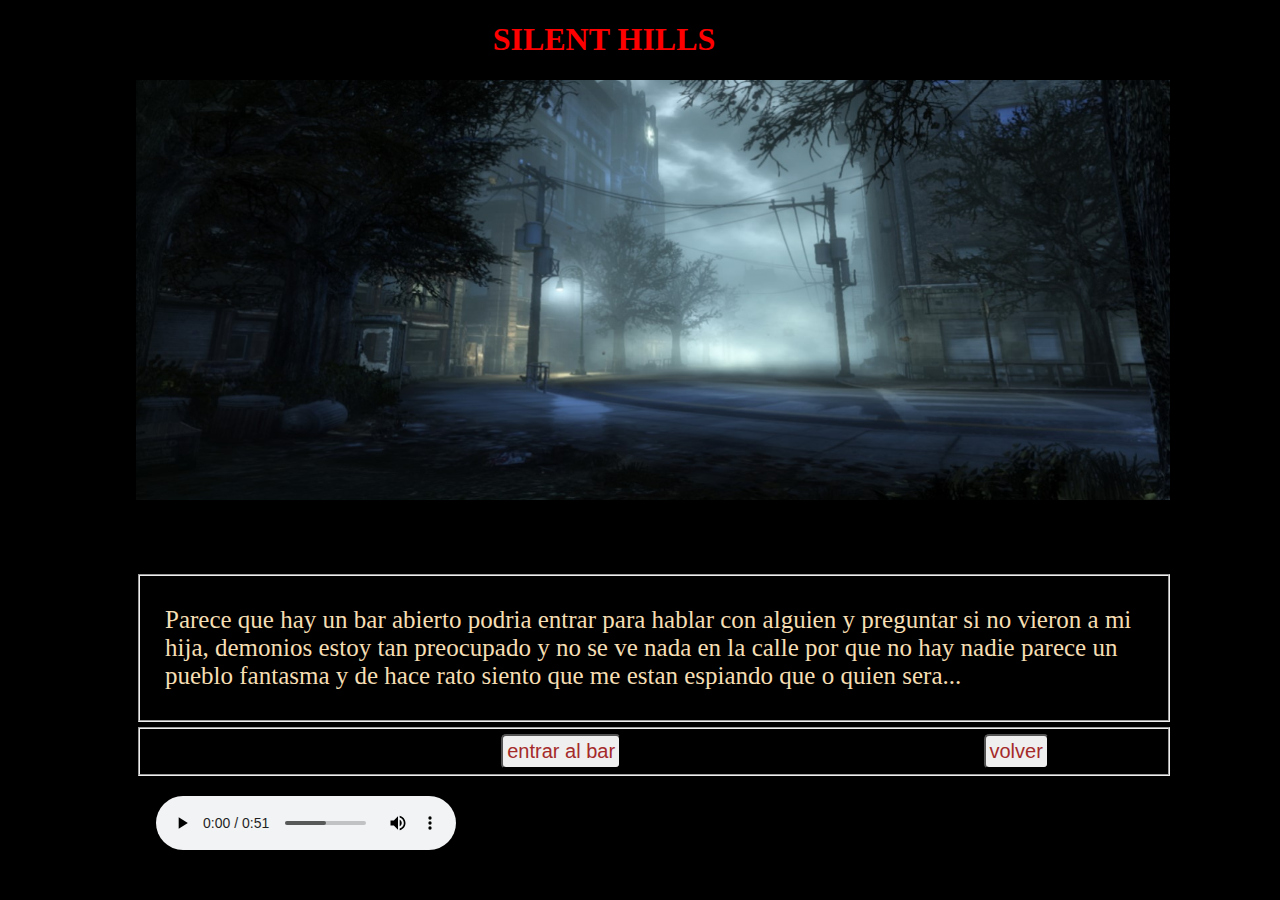
<file: paginas/bar.html>
<!DOCTYPE html>
<html lang="en">
<head>
    <meta charset="UTF-8">
    <meta http-equiv="X-UA-Compatible" content="IE=edge">
    <meta name="viewport" content="width=device-width, initial-scale=1.0">
    <title>Silent Hills</title>
    <link rel="stylesheet" href="https://cdnjs.cloudflare.com/ajax/libs/animate.css/4.1.1/animate.min.css"/>
    <link rel="stylesheet" href="../css/style.css">
</head>
<body>
    <h1>SILENT HILLS</h1>
    <img class="imagen" id="entraralbar" src="../img/bar.jpg" alt="imagen silent hills calles del bar">
    <fieldset>
        <p>Parece que hay un bar abierto podria entrar para hablar con alguien y preguntar si no vieron a mi hija, demonios estoy tan preocupado y no se ve nada en la calle por que no hay nadie parece un pueblo fantasma y de hace rato siento que me estan espiando que o quien sera...</p>
    </fieldset>
    <fieldset>
    <input class="botones" onclick="funcion4()" type="button" id="boton" value="entrar al bar">
    <input class="botones2" onclick="funcion5()" type="button" id="boton" value="volver">
    </fieldset>
       <audio controls autoplay>
           <source src="../music/bar.mp3" type="audio/mpeg">
       </audio>
       <script src="../js/javascript.js"></script>
</body>
</html>
</file>
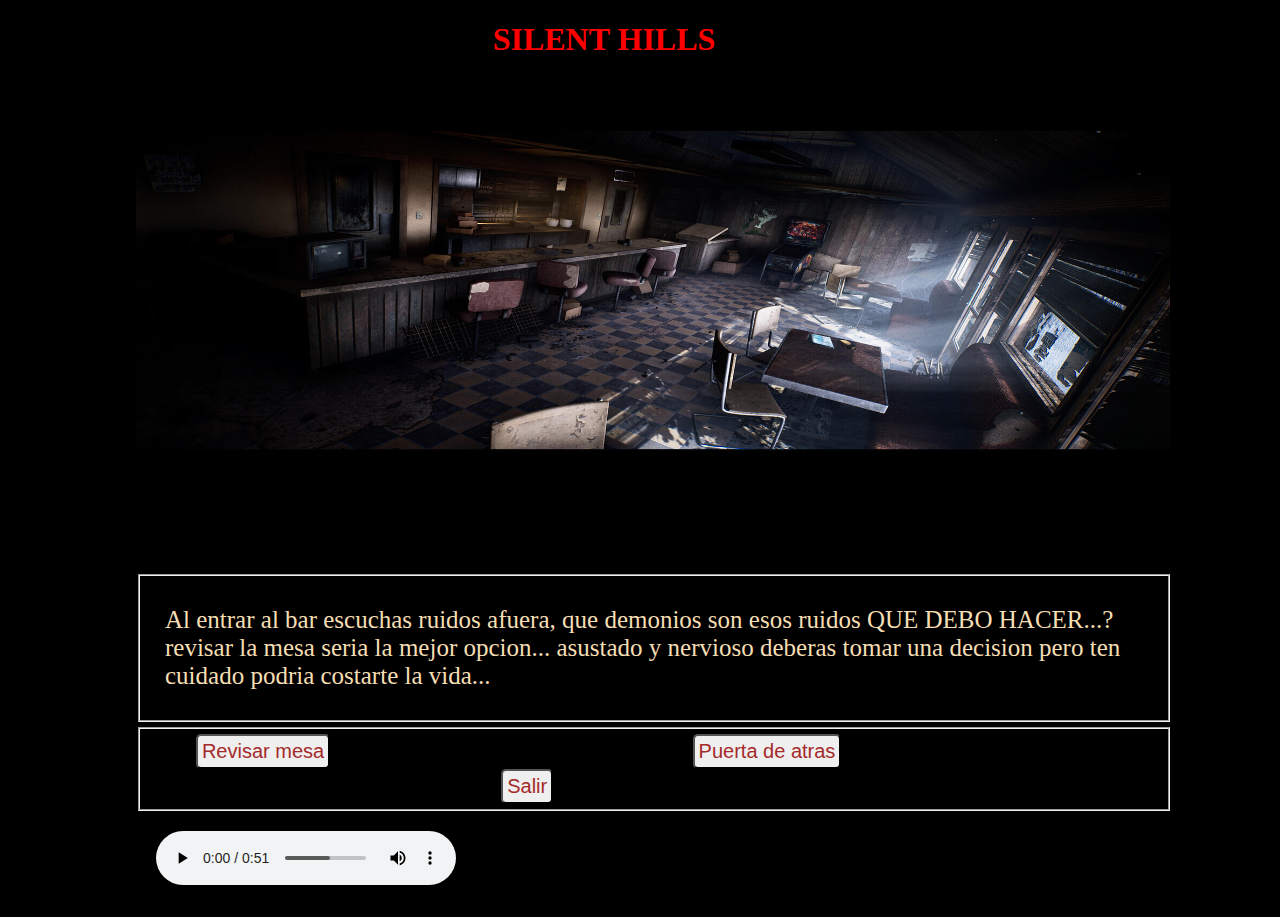
<file: paginas/bar2.html>
<!DOCTYPE html>
<html lang="en">
<head>
    <meta charset="UTF-8">
    <meta http-equiv="X-UA-Compatible" content="IE=edge">
    <meta name="viewport" content="width=device-width, initial-scale=1.0">
    <title>Silent Hills</title>
    <link rel="stylesheet" href="https://cdnjs.cloudflare.com/ajax/libs/animate.css/4.1.1/animate.min.css"/>
    <link rel="stylesheet" href="../css/style.css">
</head>
<body>
    <h1>SILENT HILLS</h1>
    <img class="imagen" id="revisar mesa del bar" src="../img/bar1.jpg" alt="imagen silent hills bar">
    <fieldset>
        <p id="cambio" >Al entrar al bar escuchas ruidos afuera, que demonios son esos ruidos QUE DEBO HACER...? revisar la mesa seria la mejor opcion... asustado y nervioso deberas tomar una decision pero ten cuidado podria costarte la vida...</p>
    </fieldset>
    <fieldset>
    <input class="botones1" onclick="funcion6()" type="button" id="boton" value="Revisar mesa">
    <input class="botones2" onclick="funcion7()" type="button" id="boton" value="Puerta de atras">
    <input class="botones" onclick="funcion8()" type="button" id="boton" value="Salir">
    </fieldset>
       <audio controls autoplay>
           <source src="../music/bar.mp3" type="audio/mpeg">
       </audio>
       <script src="../js/javascript.js"></script>
</body>
</html>
</file>
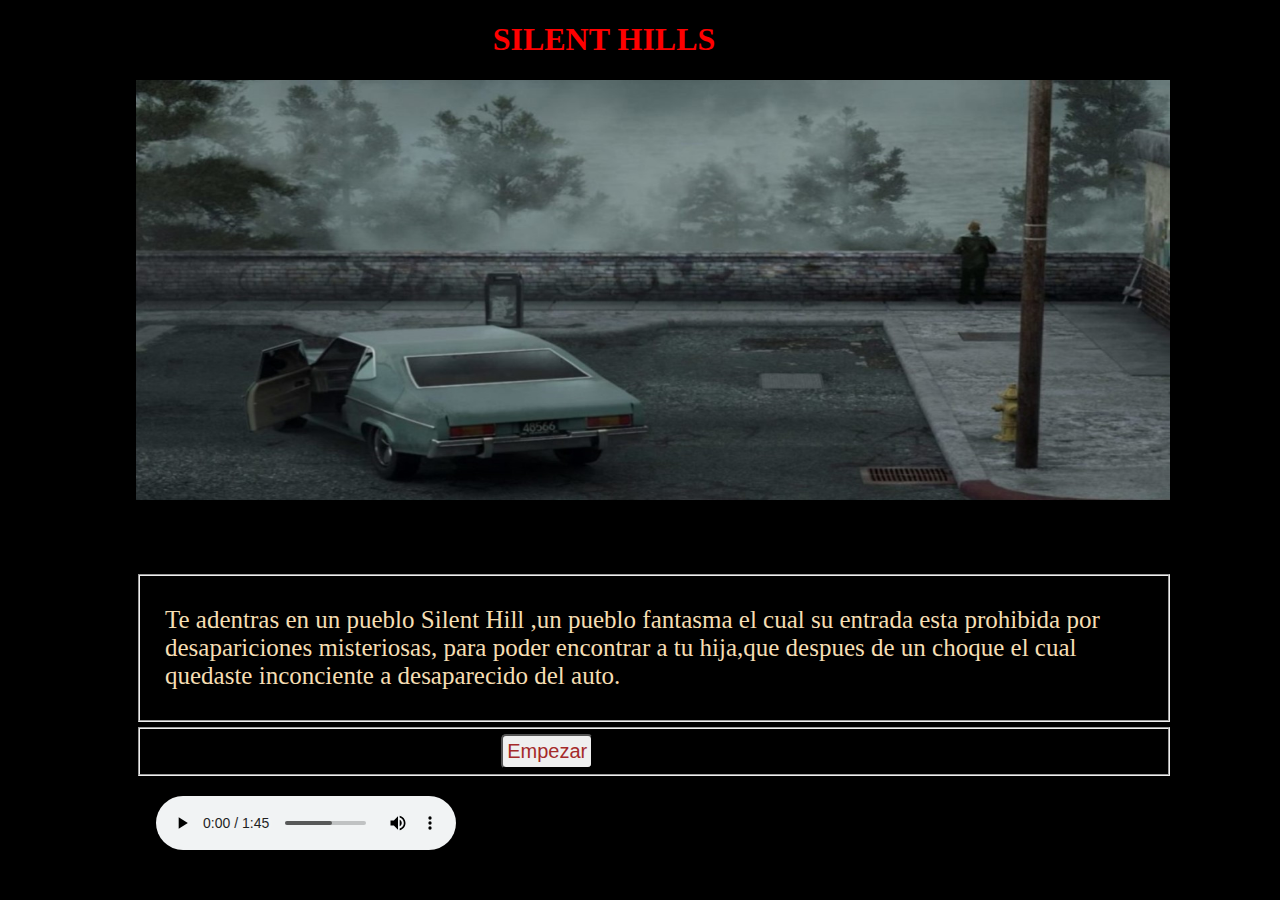
<file: paginas/inicio.html>
<!DOCTYPE html>
<html lang="en">
<head>
    <meta charset="UTF-8">
    <meta http-equiv="X-UA-Compatible" content="IE=edge">
    <meta name="viewport" content="width=device-width, initial-scale=1.0">
    <title>Silent Hills</title>
    <link rel="stylesheet" href="https://cdnjs.cloudflare.com/ajax/libs/animate.css/4.1.1/animate.min.css"/>
    <link rel="stylesheet" href="../css/style.css">
</head>
<body>
    <h1>SILENT HILLS</h1>
    <img  class="imagen" src="../img/inicio.jpg" alt="imagen silent hills1">
    <fieldset>
        <p>Te adentras en un pueblo Silent Hill ,un pueblo fantasma el cual su entrada esta prohibida por desapariciones misteriosas, para poder encontrar a tu hija,que despues de un choque el cual quedaste inconciente a desaparecido del auto.</p>
    </fieldset>
    <fieldset>
    <input class="botones" onclick="funcion()" type="button" id="boton" value="Empezar">
    </fieldset>
       <audio controls autoplay>
           <source src="../music/silenthills.mp3" type="audio/mpeg">
       </audio>
       <script src="../js/javascript.js"></script>
</body>
</html>
</file>
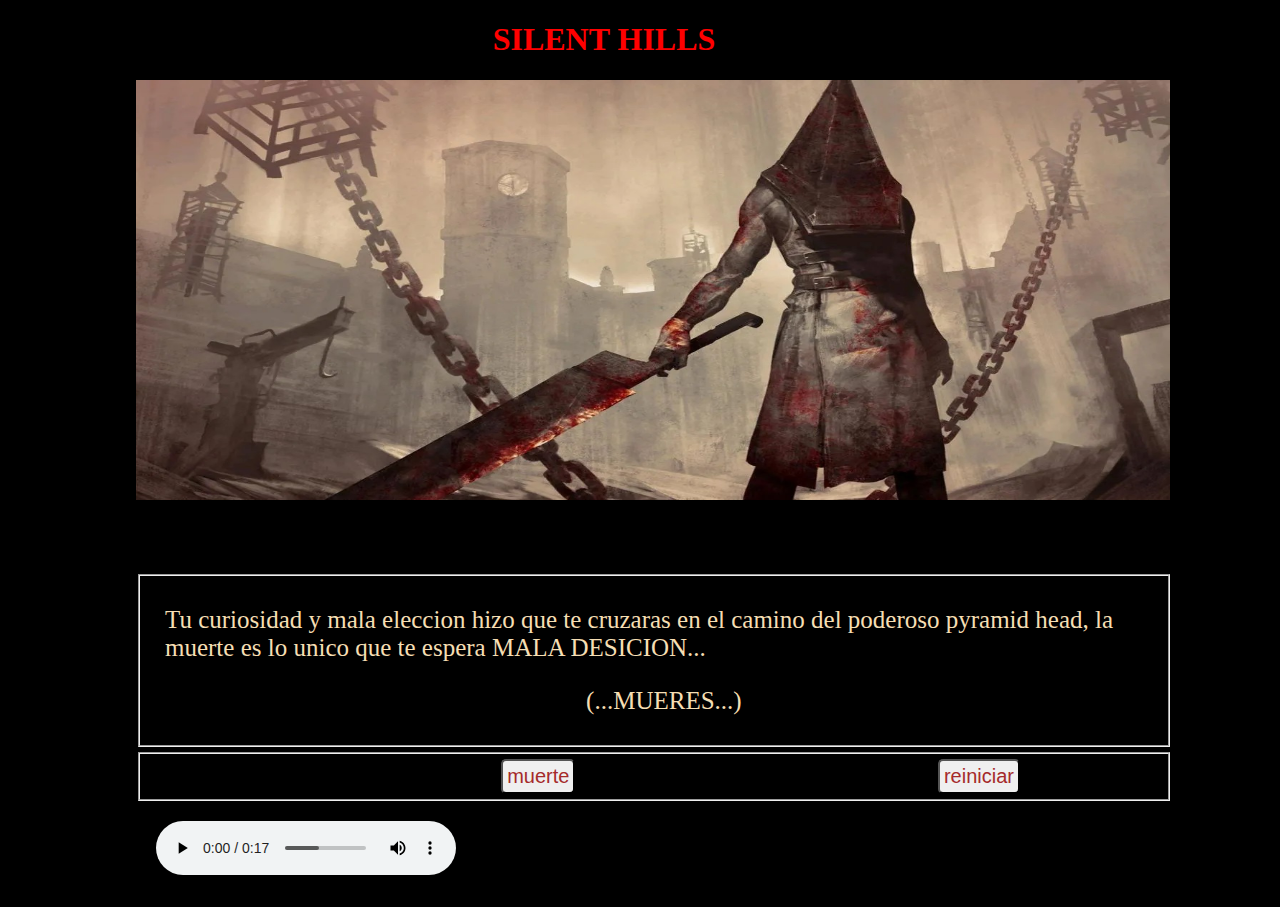
<file: paginas/muerte1.html>
<!DOCTYPE html>
<html lang="en">
<head>
    <meta charset="UTF-8">
    <meta http-equiv="X-UA-Compatible" content="IE=edge">
    <meta name="viewport" content="width=device-width, initial-scale=1.0">
    <title>Silent Hills</title>
    <link rel="stylesheet" href="https://cdnjs.cloudflare.com/ajax/libs/animate.css/4.1.1/animate.min.css"/>
    <link rel="stylesheet" href="../css/style.css">
</head>
<body>
    <h1>SILENT HILLS</h1>
    <img class="imagen" id="muerte2" src="../img/muerte1.jpg" alt="imagen piramed head">
    <fieldset>
        <p>Tu curiosidad y mala eleccion hizo que te cruzaras en el camino del poderoso pyramid head, la muerte es lo unico que te espera MALA DESICION...</p>
        <p class="cmedio" >(...MUERES...)</p>
    </fieldset>
    <fieldset>
    <input class="botones" onclick="funcionmuerte()" type="button" id="boton" value="muerte">
    <input class="botones2" onclick="funcionmuerte1()" type="button" id="boton" value="reiniciar">
    </fieldset>
       <audio controls autoplay>
           <source src="../music/dead.mp3" type="audio/mpeg">
       </audio>
       <script src="../js/javascript.js"></script>
</body>
</html>
</file>
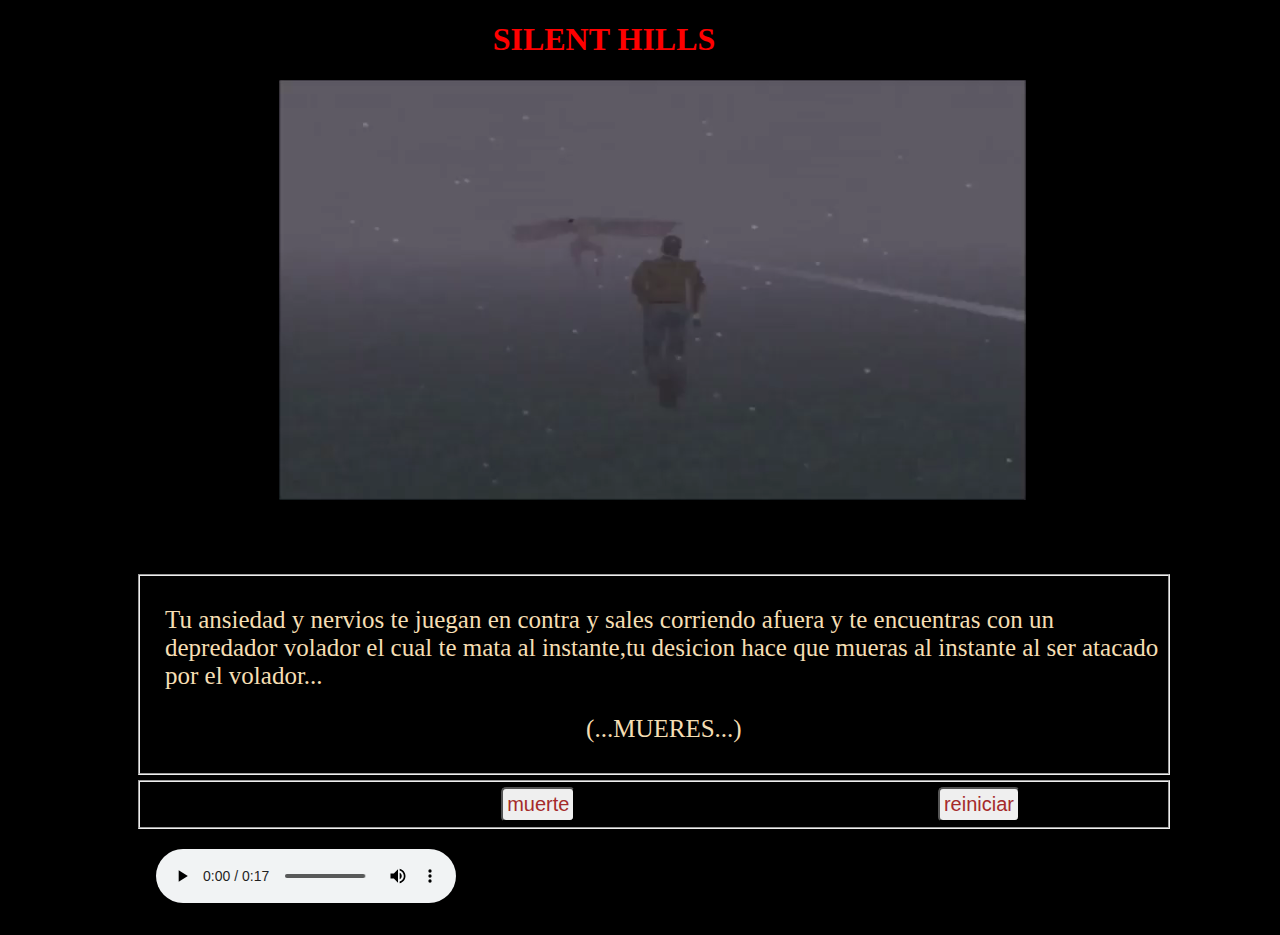
<file: paginas/muerte2.html>
<!DOCTYPE html>
<html lang="en">
<head>
    <meta charset="UTF-8">
    <meta http-equiv="X-UA-Compatible" content="IE=edge">
    <meta name="viewport" content="width=device-width, initial-scale=1.0">
    <title>Silent Hills</title>
    <link rel="stylesheet" href="https://cdnjs.cloudflare.com/ajax/libs/animate.css/4.1.1/animate.min.css"/>
    <link rel="stylesheet" href="../css/style.css">
</head>
<body>
    <h1>SILENT HILLS</h1>
    <video class="video imagen" id="muerte3" src="../vid/muertebar.mp4" autoplay></video>
    <fieldset>
        <p>Tu ansiedad y nervios te juegan en contra y sales corriendo afuera y te encuentras con un depredador volador el cual te mata al instante,tu desicion hace que mueras al instante al ser atacado por el volador... </p>
        <p class="cmedio" >(...MUERES...)</p>
    </fieldset>
    <fieldset>
    <input class="botones" onclick="funcionmuerte2()" type="button" id="boton" value="muerte">
    <input class="botones2" onclick="funcionmuerte1()" type="button" id="boton" value="reiniciar">
    </fieldset>
       <audio controls autoplay>
           <source src="../music/dead.mp3" type="audio/mpeg">
       </audio>
       <script src="../js/javascript.js"></script>
</body>
</html>
</file>
<file: css/style.css>
body {
    background-color:black;
    overflow-x: hidden;
    padding-left:10%;
}
h1{
    color: red;
    text-align: center;
    margin-right: 200px;
}

p{
    font-size: 25px;
    color: wheat;
    margin-left: 20px;
}

legend{
    color: brown;
}

fieldset{
    padding: 5px;
    margin-right: 9%;
    margin-top: 5px;
    font-size: 25px;
}

audio{
    padding: 20px;
    align-content: center;
}

.botones{
    position: right;
    color: brown;
    padding: 4px;
    border-radius: 5px;
    cursor: pointer;
    margin-left: 35%;
    font-size: 20px;
}

.botones1{
    position: left;
    color: brown;
    padding: 4px;
    border-radius: 5px;
    cursor: pointer;
    margin-left: 5%;
    font-size: 20px;
}

.botones2{
    position: center;
    color: brown;
    padding: 4px;
    border-radius: 5px;
    cursor: pointer;
    margin-left: 35%;
    font-size: 20px;
}

.imagen{
    width: 91%;
    height: 420px;
    padding-bottom: 65px;
}

.cmedio{
    text-align: center;
}


/**********************css del index*************************/

.body {
    height: auto;
    display: auto;
    align-items: center;
    justify-content: center;
    background-image: url(../img/3.jpg);
    background-position: center;
    background-repeat: no-repeat;
    background-size: cover;
    color: #fff;
}

.container-form {
    width: 90%;
    height: 90vh;
    display: flex;
    justify-content: space-around;
    transition:  all .5s ease-out;
}

.welcome{
    display: flex;
    align-items: center;
    text-align: center;
}

.message {
    padding: 1rem;
}

.message h2 {
    font-size: 1.7rem;
    padding: 1rem 0;
}

.message button {
    padding: 1rem;
    font-weight: 400;
    background-color: #4a4aee;
    border-radius: 2rem;
    border: none;
    outline: none;
    cursor: pointer;
    font-size: .9rem;
    margin-top: 2rem;
    transition: all .3s ease-in;
    color: #fff;
}


.formulario {
    width: 400px;
    height: 100%;
    padding: 1rem;
    margin: 2rem;
    background-color: rgb(51, 51, 51, 0.602);
    text-align: center;
}

.create-account {
    padding: 3rem 0;
    font-size: 1.7rem;
}

.iconos {
    width: 200px;
    display: flex;
    justify-content: space-around;
    margin: 80px;
}

.border-icon {
    height: 30px;
    width: 30px;
    display: flex;
    align-items: center;
    justify-content: center;
    padding: 1rem;
    border: solid thin white;
    border-radius: 50%;
    font-size: 3rem;
    transition: all .3s ease-in;
    margin: 3px;
}

.border-icon:hover {
    background-color: blueviolet;
    cursor: pointer;
}


.formulario input {
    width: 70%;
    display: block;
    margin: auto;
    margin-bottom: auto;
    background-color: transparent;
    border: none;
    border-bottom: white thin solid;
    text-align: center;
    outline: none;
    padding: .2rem 0;
    font-size: .9rem;
    color: white;
}

.datos{
    margin: 40px;
}

.sign-in {
    position: absolute;
    opacity: 0;
    visibility: hidden;
}

.sign-in.active {
    opacity: 1;
    visibility: visible;
}

.sign-up.active {
    opacity: 0;
    visibility: hidden;
}


.butonx{
    margin: 50px;
    cursor: pointer;
    color: black;
}

.p_index {
    color: black;
    font-size: 25px;
    margin-left: 20px;
}

.of{
   width: 100px;
   height: 130px;
}

.colorn{
    color: black;
}
</file>
